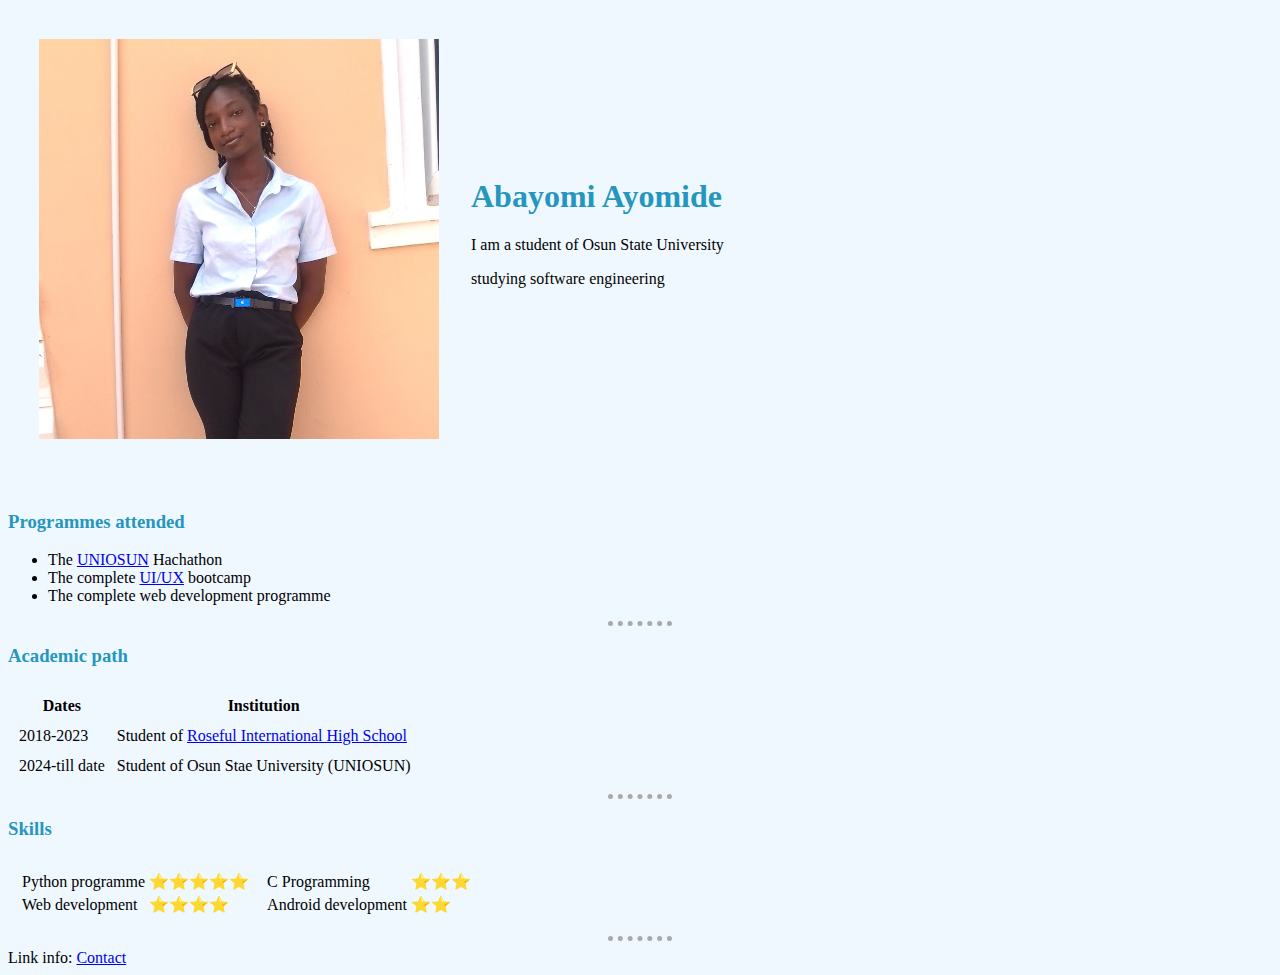
<file: index.html>
<!DOCTYPE html>
<html>
    <head>
        <meta charset="utf-8">
        <title> Ayo's CV </title>
        <link rel="stylesheet" href="css/style1.css">
        <link rel="icon" href="css/favicon.ico">
  </head>
    <body>
    <table cellspacing="30px">
      <tr>
        <td> <img class="picture" src="image/IMG_20241120_105746_970.jpg"> </td>
        <td><h1>Abayomi Ayomide</h1>
          <p> I am a student of Osun State University </p>
            <p>studying software engineering</p>
        </td>
      </tr>
    </table>
    
    <br>
      
      <h3>Programmes attended</h3>
      <ul>
        <li> The <a href="https://www.uniosun.edu.ng/">UNIOSUN</a> Hachathon</li>
        <li>The complete <a href="https://flatironschool.com/blog/what-is-ux-ui-design/">UI/UX</a> bootcamp</li>
        <li>The complete web development programme</li>
      </ul>
      <hr>
      <h3>Academic path</h3>
      <table cellspacing="10">
        <thead>
        <tr>
          <th>Dates</th>
          <th>Institution</th>
        </tr>
        </thead>
        <tr> 
          <td>2018-2023</td>
          <td>Student of <a href="https://www.bing.com/ck/a?!&&p=f6a0d4ef2aee15afeb186b3e485cb74089c16ecc4b4afcd13b0ec09c02c23934JmltdHM9MTczMjA2MDgwMA&ptn=3&ver=2&hsh=4&fclid=229734a5-ad43-65bd-3b6b-2005ac2f6466&psq=roseful+international+school&u=a1aHR0cHM6Ly9yb3NlZnVsc2Nob29scy5jb20ubmcv&ntb=1">Roseful International High School </a></td>
        </tr>
        <tr>
          <td>2024-till date</td>
          <td>Student of Osun Stae University (UNIOSUN)</td>
      </table>
      <hr>
      <h3>Skills</h3>
      <table cellspacing="10"> 
        <tr> 
          <td><table>
            <tr>
              <td> Python programme  </td>
              <td>⭐⭐⭐⭐⭐</td>
            </tr>
            <tr>
              <td> Web development</td>
              <td>⭐⭐⭐⭐</td>
            </tr> 
         </table>    
         </td>
          <td><table>
            <tr>
              <td> C Programming</td>
              <td>⭐⭐⭐</td>
            </tr> 
             <tr>
              <td> Android development</td>
              <td>⭐⭐</td>
            </tr>         
          </table></td>
        </tr>
      </table>
    <hr>
     Link info: <a href="Contactinfo.html">Contact</a>
    </body>
</html>
</file>
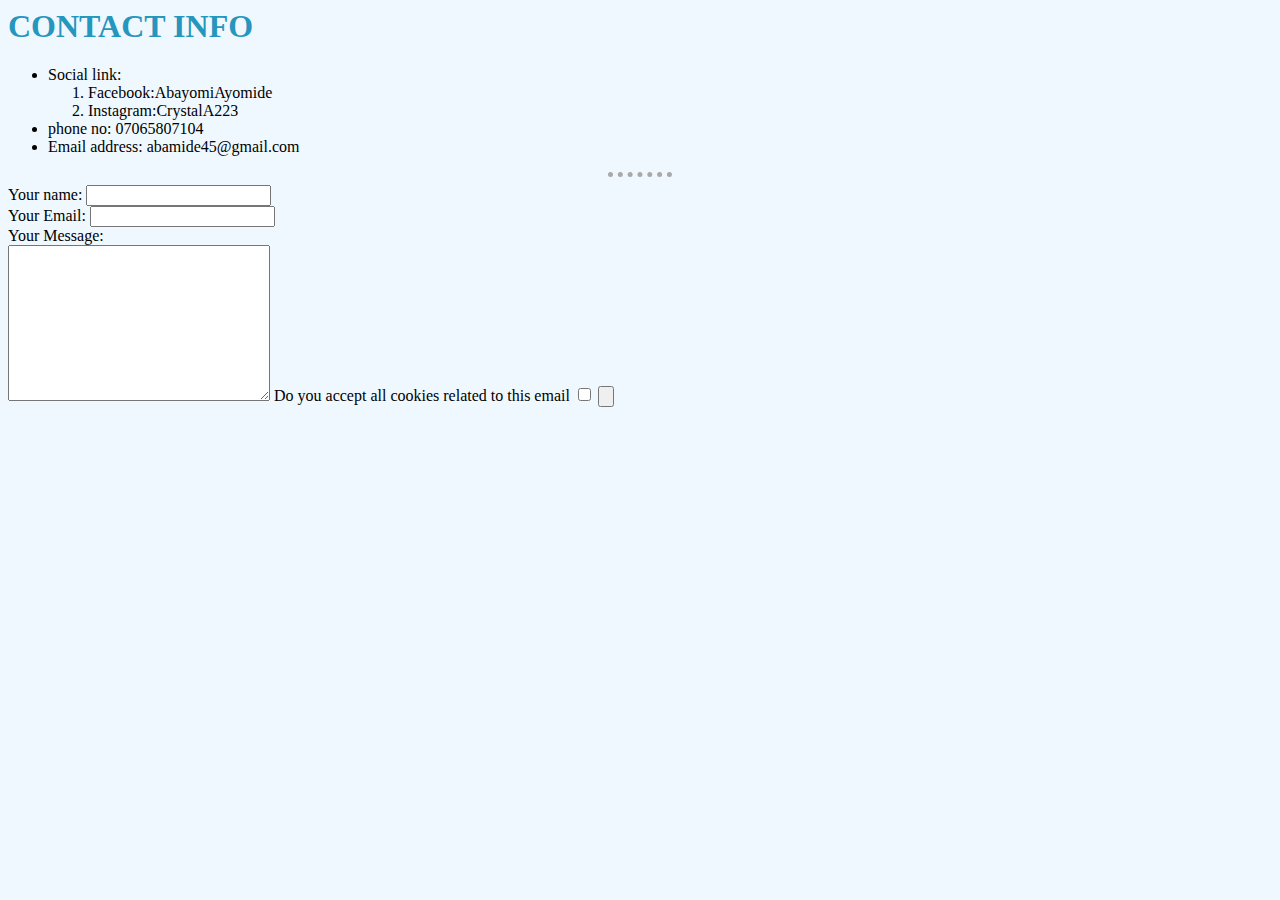
<file: contactinfo.html>
<!DOCTYPE html>
    <html>
     <title>CONTACT</title>
        <head>
            <meta charset="utf-8">
            <link rel="stylesheet" href="css/style1.css">
        </head>
        <body>
<h1 Id="info" >CONTACT INFO  </h1>
<ul>
   <li>Social link: <ol>
    <li>Facebook:AbayomiAyomide</li>
    <li>Instagram:CrystalA223</li>
   </ol></li>
    <li>phone no: 07065807104</li>
    <li>Email address: abamide45@gmail.com</li>
</ul>
        </body>
    <hr>
 <form action="mailto:info@abamide45@gmail.com" method="post" enctype="text/plain">
    <label>Your name:</label>
    <input type="text" name="yourName" value="" > <br>
    <label>Your Email:</label>
    <input type="email" name="yourEmail" value="">  <br>
    <label>Your Message:</label> <br>
    <textarea name="yourMessage" rows="10" cols="30"></textarea>
    <label> Do you accept all cookies related to this email</label>
    <input type="checkbox" name="" value=""> 
    <input type="submit" name="" value="">
 </form>
     </html>
</file>
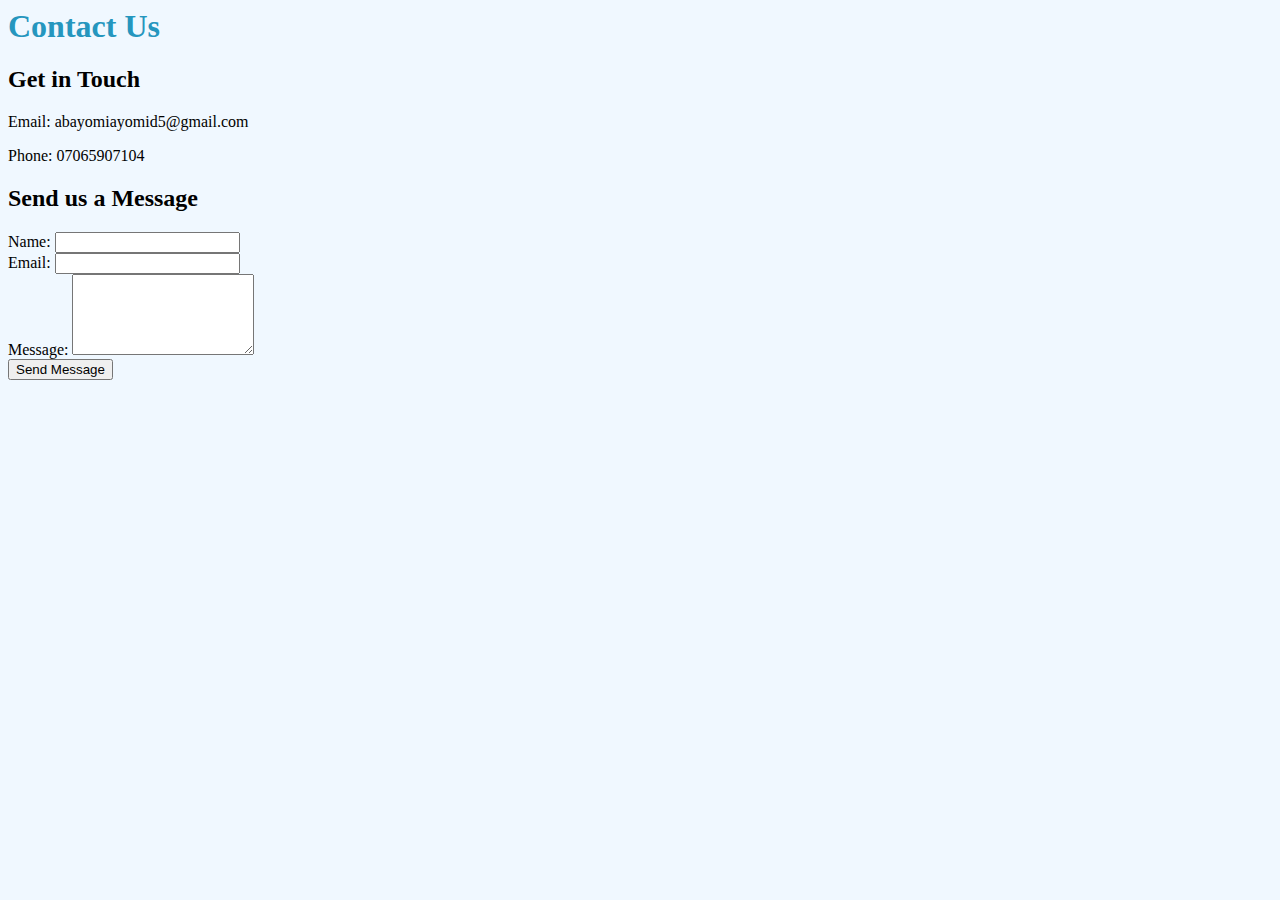
<file: Contactinfo.html>
<!DOCTYPE html>
<html lang="en">
<head>
    <meta charset="UTF-8">
    <meta name="viewport" content="width=device-width, initial-scale=1.0">
    <meta name="description" content="Contact information and inquiry form">
    <title>Contact Information</title>
    <link rel="stylesheet" href="css/style1.css">
    <link rel="icon" href="css/favicon.ico">
</head>
<body>
    <main class="contact-container">
        <h1 class="contact">Contact Us</h1>
        
        <section class="contact-info">
            <h2>Get in Touch</h2>
            <p>Email: abayomiayomid5@gmail.com</p>
            <p>Phone: 07065907104 </p>
        </section>

        <section class="contact-form">
            <h2>Send us a Message</h2>
            <form action="/submit" method="POST">
                <div>
                    <label for="name">Name:</label>
                    <input type="text" id="name" name="name" required>
                </div>

                <div>
                    <label for="email">Email:</label>
                    <input type="email" id="email" name="email" 
                                pattern="[a-z0-9._%+-]+@[a-z0-9.-]+\.[a-z]{2,}$" required>
                </div>

                <div>
                    <label for="message">Message:</label>
                    <textarea id="message" name="message" rows="5" required></textarea>
                </div>

                <button type="submit">Send Message</button>
            </form>
        </section>
    </main>
</body>
</html>
</file>
<file: css/style1.css>
/*************************TAG SELECTORS************************************/
body{
    background-color: aliceblue;
}
hr {
    border-style: none;
    border-top-style: dotted;
    border-color: darkgrey;
    border-width: 5px;
    width: 5%;

}
h3{color:#2596be;}
h1 {
    color:#2596be;
    margin-top: 0;

    .sacramento-regular {
        font-family: "Sacramento", serif;
        font-weight: 400;
        font-style: normal;
    }
}

.picture{
    height:400px;
    width: 400px;
}
/*************************CLASS SELECTORS****************** /  
h2{color:#2596be;
    margin-top: 0;

    .sacramento-regular {
        font-family: "Sacramento", serif;
        font-weight: 400;
        font-style: normal;}


.contact{
  color:#2596be;
  margin-top: 0;

  .sacramento-regular {
        font-family: "Sacramento", serif;
        font-weight: 400;
        font-style: normal;}

 .contact-container {
 max-width: 800px;
 margin: 0 auto;
 padding: 20px;
        }
.contact-form {
 display: grid;
 gap: 1rem;
</file>
